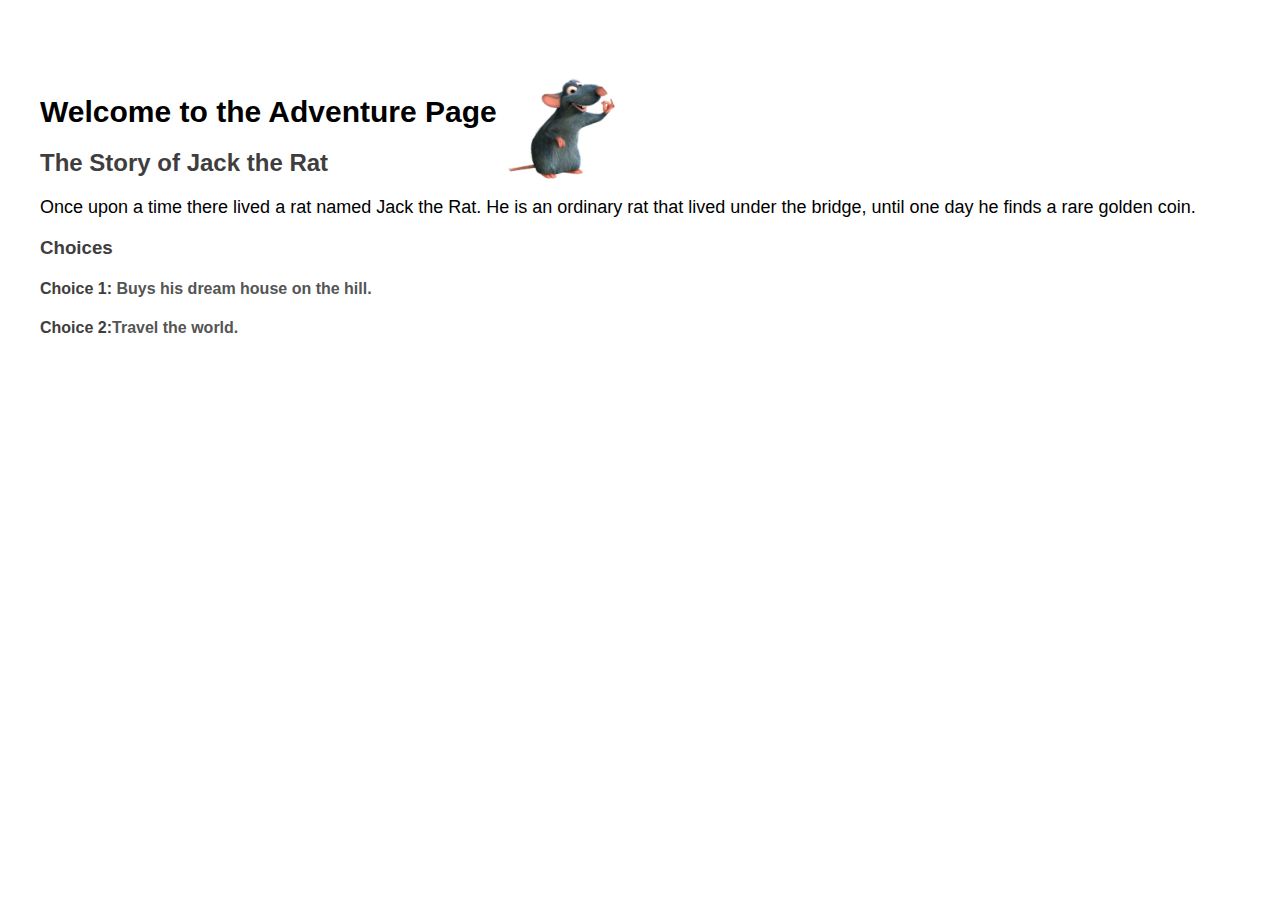
<file: index.html>
<!DOCTYPE html>
<html lang="en">
<head>
    <meta charset="UTF-8">
    <meta name="viewport" content="width=device-width, initial-scale=1.0">
    <link rel="stylesheet" href="style.css">
    <title>Adventure</title>
</head>
<body>

    <div class="container">
        <div class="content">
            <h1>Welcome to the Adventure Page <img src="./image/rat.png" alt="" srcset=""></h1>        
            <h2>The Story of Jack the Rat</h2>
            <p>
                Once upon a time there lived a rat named Jack the Rat. He is an ordinary rat that lived under the 
                bridge, until one day he finds a rare golden coin.
            </p>
            <h3>Choices</h3>
            <h4> Choice 1: <a href="/house">Buys his dream house on the hill.</a></h4>
            <h4>Choice 2:<a href="/travel">Travel the world.</a></h4>    
        </div>
    </div>
</body>
</html>
</file>
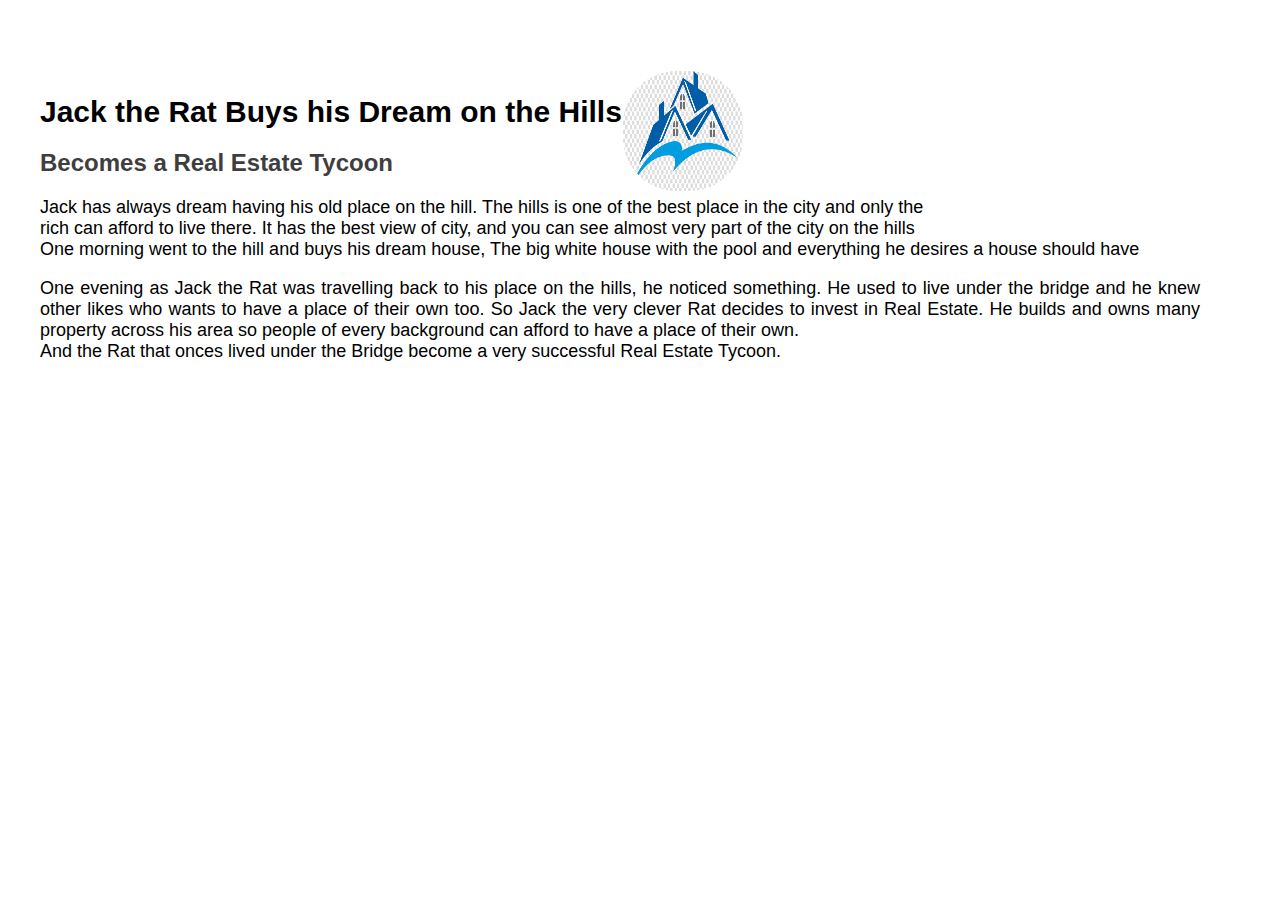
<file: house.html>
<!DOCTYPE html>
<html lang="en">
<head>
    <meta charset="UTF-8">
    <meta name="viewport" content="width=device-width, initial-scale=1.0">
    <link rel="stylesheet" href="style.css">
    <title>Jack the Rat | Dream House</title>
</head>
<body>
    <div class="container">
        <div class="content">
            <h1>Jack the Rat Buys his Dream on the Hills <img src="./image/house.jpg" alt="" srcset=""></h1>        
            <h2>Becomes a Real Estate Tycoon</h2>
            <p>
                Jack has always dream having his old place on the hill. The hills is one of the best place in the city and only the <br>
                rich can afford to live there. It has the best view of city, and you can see almost very part of the city on the hills <br>
                One morning went to the hill and buys his dream house, The big white house with the pool and everything he desires a house should have
            </p>
                <p>One evening as Jack the Rat was travelling back to his place on the hills, he noticed something. He used to live under the bridge and he knew other likes
                who wants to have a place of their own too.
                So Jack the very clever Rat decides to invest in Real Estate. He builds and owns many property across his area so people of every background can afford to have a place of their own. <br>
                And the Rat that onces lived under the Bridge become a very successful Real Estate Tycoon.            </p>
            <!--<h3>Choices</h3>
            <h4> Choice 1: <a href="#">buy his dream house on the hill.</a></h4>
            <h4>Choice 2:<a href="#">Travel the world.</a></h4>-->
        </div>
    </div>
</body>
</html>
</file>
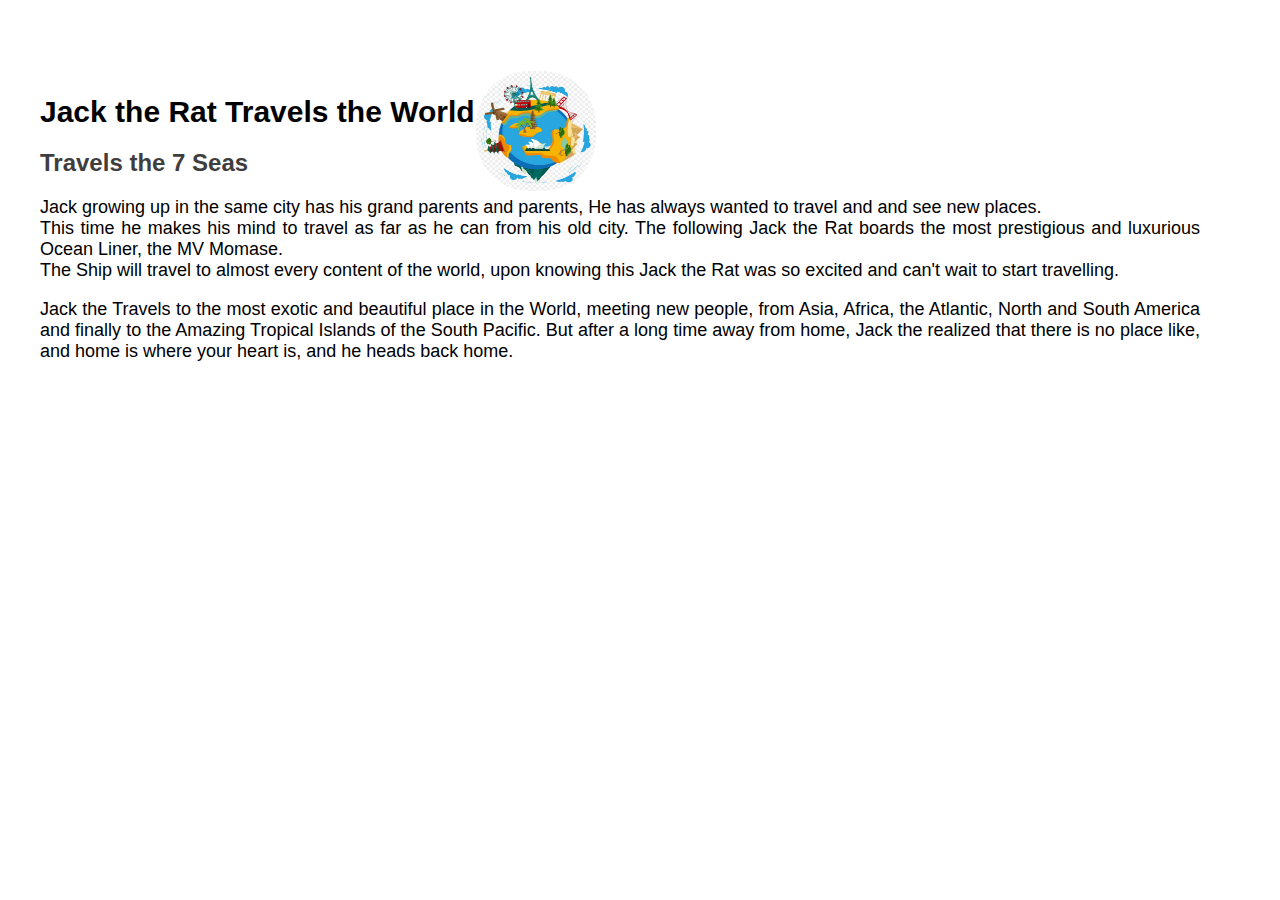
<file: travel.html>
<!DOCTYPE html>
<html lang="en">
<head>
    <meta charset="UTF-8">
    <meta name="viewport" content="width=device-width, initial-scale=1.0">
    <link rel="stylesheet" href="style.css">
    <title>Jack the Rat | Travel</title>
</head>
<body>
    <div class="container">
        <div class="content">
            <h1>Jack the Rat Travels the World<img src="./image/travel.jpg" alt="" srcset=""></h1>        
            <h2>Travels the 7 Seas</h2>
            <p>
                Jack growing up in the same city has his grand parents and parents, He has always wanted to travel and and see new places. <br>
                This time he makes his mind to travel as far as he can from his old city. The following Jack the Rat boards the most prestigious and luxurious
                Ocean Liner, the MV Momase. <br>
                The Ship will travel to almost every content of the world, upon knowing this Jack the Rat was so excited and can't wait to start travelling. <br>
            </p>
            <p>
                Jack the Travels to the most exotic and beautiful place in the World, meeting new people, from Asia, Africa, the Atlantic, North and South America and 
                finally to the Amazing Tropical Islands of the South Pacific. 
                But after a long time away from home, Jack the realized that there is no place like, and home is where your heart is, and he heads back home.
            </p>

            <!--<h3>Choices</h3>
            <h4> Choice 1: <a href="house.html">buy his dream house on the hill.</a></h4>
            <h4>Choice 2:<a href="travel.html">Travel the world.</a></h4>-->    
        </div>
    </div>
</body>
</html>
</file>
<file: style.css>
body{
    
    font-family: cursive,sans-serif;
    margin: 0;
    padding: 0;
    /*
    color:#5E412F;
    */
    display:inline-block;
    padding:15px 20px;
}
body p{
    font-size: 18px;
    text-align: justify;
}

body h2, h3, h4{
    color: #3f3e3e;
}
h1{
    font-weight:600;
    font-size: 30px;
    font-family: Impact, Haettenschweiler, 'Arial Narrow Bold', sans-serif;
}

a{
    text-decoration: none;
    color: #555555;
}
h4 a:hover{
    text-decoration: underline;
    /*color: #00aaff;*/
}

.container{
    position: relative;
    width: 1200px;
    height: 300px;
    margin: 40px auto;
}
.container img{

    width: 120px;
    height: 120px;
    border-radius: 45%;
    border: 1px solid #ffffff;
    position: absolute;
    top: 15px;
    left: calc(50% -50px);
}
.container .content
{
    position: absolute;
    padding: 20px;
    box-sizing: border-box;
}
</file>
